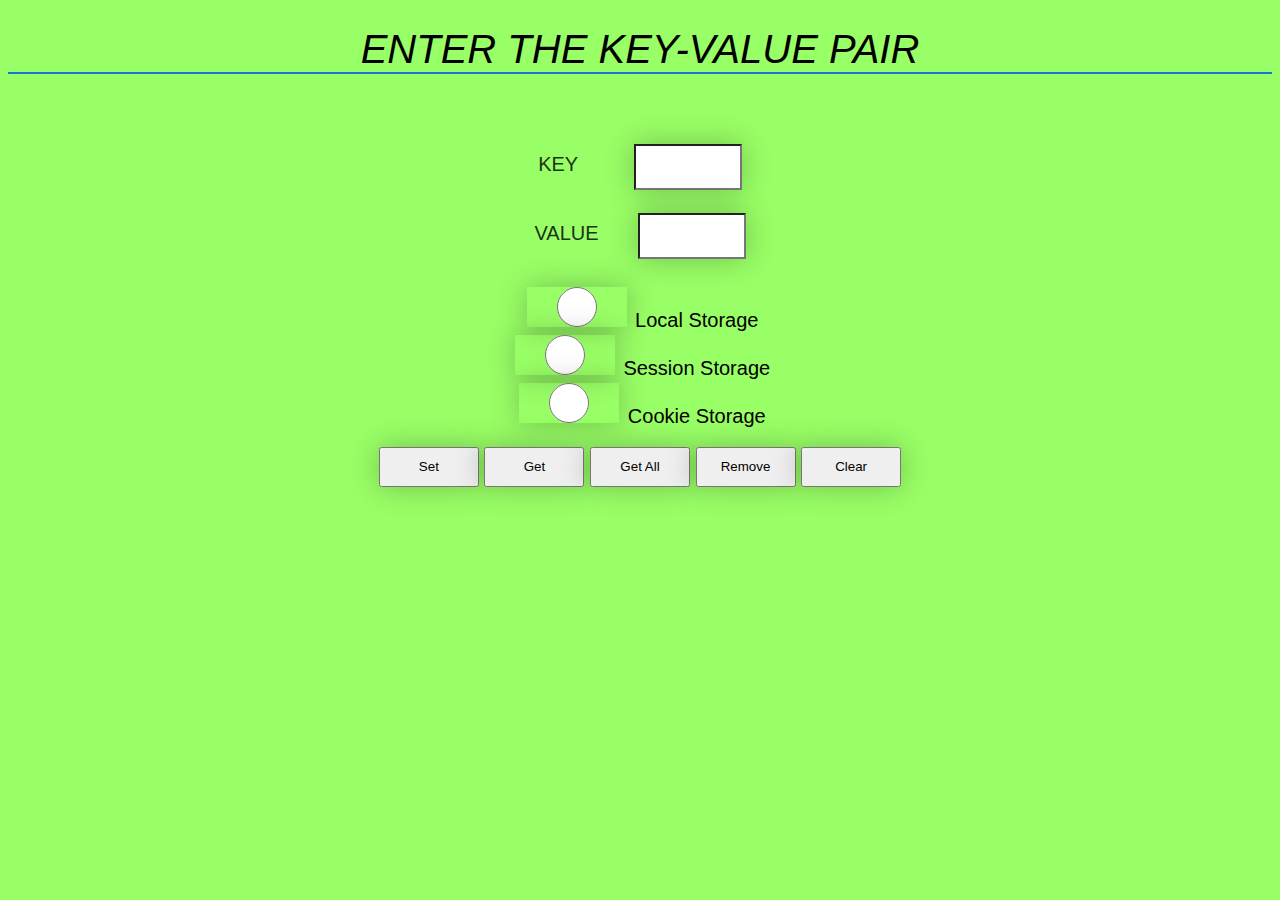
<file: index.html>
<!DOCTYPE html>
<html>
	<head>
		<title>
			Storage types
		</title>
		<link rel="stylesheet" href="style.css">
	</head>
	<body>
		<form>
			<h1>ENTER THE KEY-VALUE PAIR</h1>
            <br>
			<div>
            	<label for="key">KEY</label>&nbsp;&nbsp;&nbsp;&nbsp;&nbsp;&nbsp;&nbsp;&nbsp;&nbsp;
				<input id="key" type="text" value="" required>
				<br>
				<br>
				<label for="value">VALUE</label>&nbsp;&nbsp;&nbsp;&nbsp;&nbsp;&nbsp; 
				<input id="value" type="text" value="" required>
			</div>
            <div>
                <input id="radio1" type="radio" name="Storage" value="Local" />  Local Storage
                <br>
                <input id="radio2" type="radio" name="Storage" value="Session" />  Session Storage
                <br>
                <input id="radio3" type="radio" name="Storage" value="Cookie" /> Cookie Storage
            </div>
			<br>
			<div>
				<button id="b1" onclick="myFunction()">Set</button>
				<button id="b2">Get</button >
				<button id="b3">Get All</button>
	            <button id= "b4">Remove</button>
				<button id="b5">Clear</button>
			</div>
		</form>
	</body>
	<script type="text/javascript" src="myscript.js">
    </script>
</html>
</file>
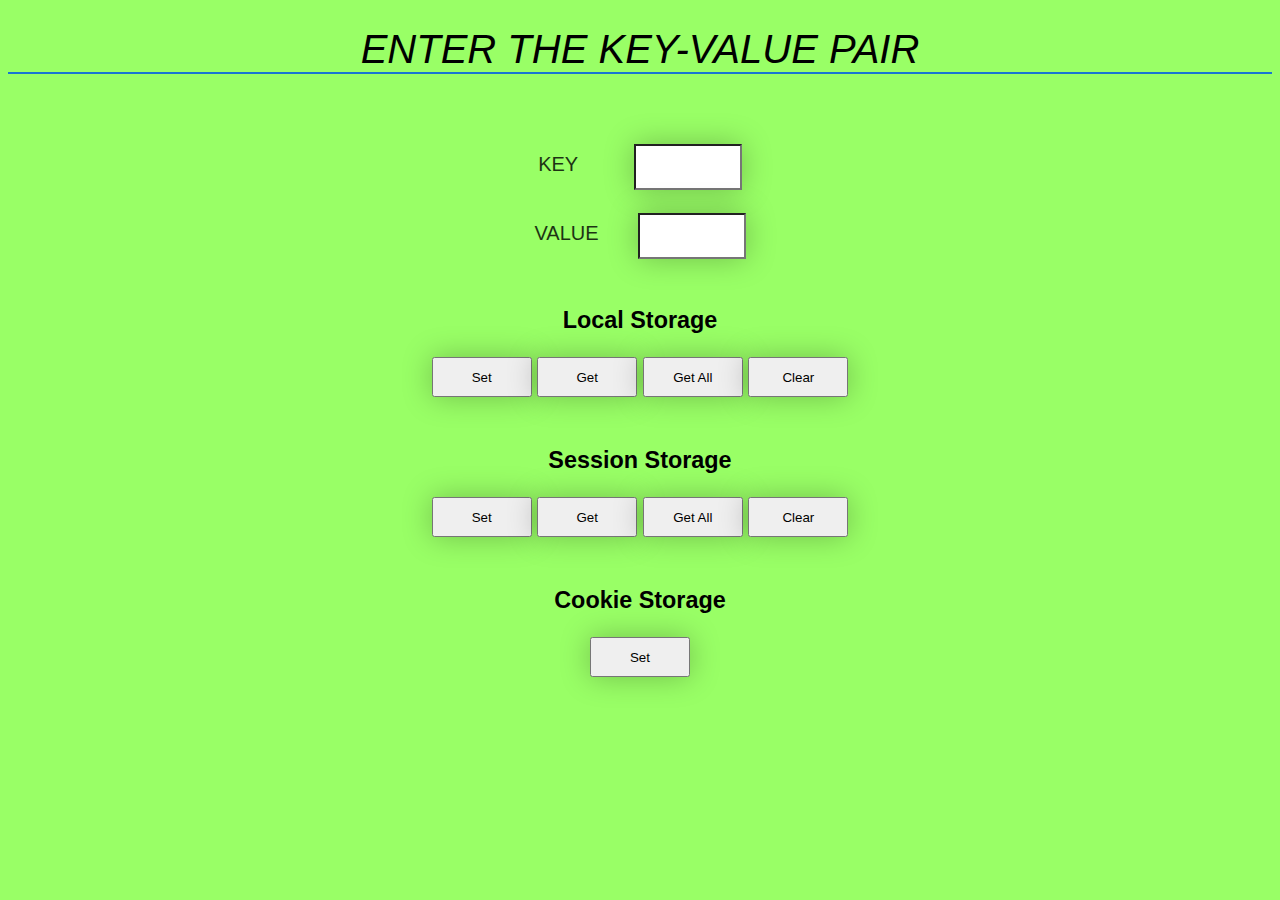
<file: newindex.html>
<!DOCTYPE html>
<html>
	<head>
		<title>
			Storage types
		</title>
		<link rel="stylesheet" href="style.css">
	</head>
	<body>
		<form>
			<h1>ENTER THE KEY-VALUE PAIR</h1>
            <br>
			<div>
            	<label for="key">KEY</label>&nbsp;&nbsp;&nbsp;&nbsp;&nbsp;&nbsp;&nbsp;&nbsp;&nbsp;
				<input id="key" type="text" required>
				<br>
				<br>
				<label for="value">VALUE</label>&nbsp;&nbsp;&nbsp;&nbsp;&nbsp;&nbsp; 
				<input id="value" type="text"  >
			</div>
            <div>
            	<h3>Local Storage</h3>
            	<button id="b1" onclick="setInLocal()">Set</button>
				<button id="b2" onclick="getValueFromLocal()">Get</button >
				<button id="b3" onclick="getAllFromLocal()">Get All</button>
	            <button id="b4" onclick="clearLocal()">Clear</button>
            </div>
			<div>
            	<h3>Session Storage</h3>
            	<button id="b5" onclick="setInSession()">Set</button>
				<button id="b6" onclick="getValueFromSession()">Get</button >
				<button id="b7" onclick="getAllFromSession()">Get All</button>
	            <button id="b8" onclick="clearSession()">Clear</button>
            </div>
            <div>
            	<h3>Cookie Storage</h3>
            	<button id="b9" >Set</button>
            </div>
		</form>
	</body>
	<script type="text/javascript" src="javascript.js">
    </script>
</html>
</file>
<file: style.css>
@charset "utf-8";
input,button{
	height: 40px;
	width: 100px;
	box-shadow: 0px 0px 30px 0px rgba(0, 0, 0, 0.25);
}
label{
	opacity: 0.8;
	height: 40px;
	width: 100px;
}
div{
 	 height: 60px;
	 padding: 20px;
 	 margin-bottom: 40px;
}
h1{
	border-bottom: 2px solid #1976D2;
	font-weight: 100;
  	font-style: oblique;
  	font-size: 40px;
}
body{
	
	text-align: center;
	background-color: #9F6;
	text-decoration: none;
	font-family: Trebuchet MS, Arial, Helvetica, sans-serif;
	font-size:20px;
}
</file>
